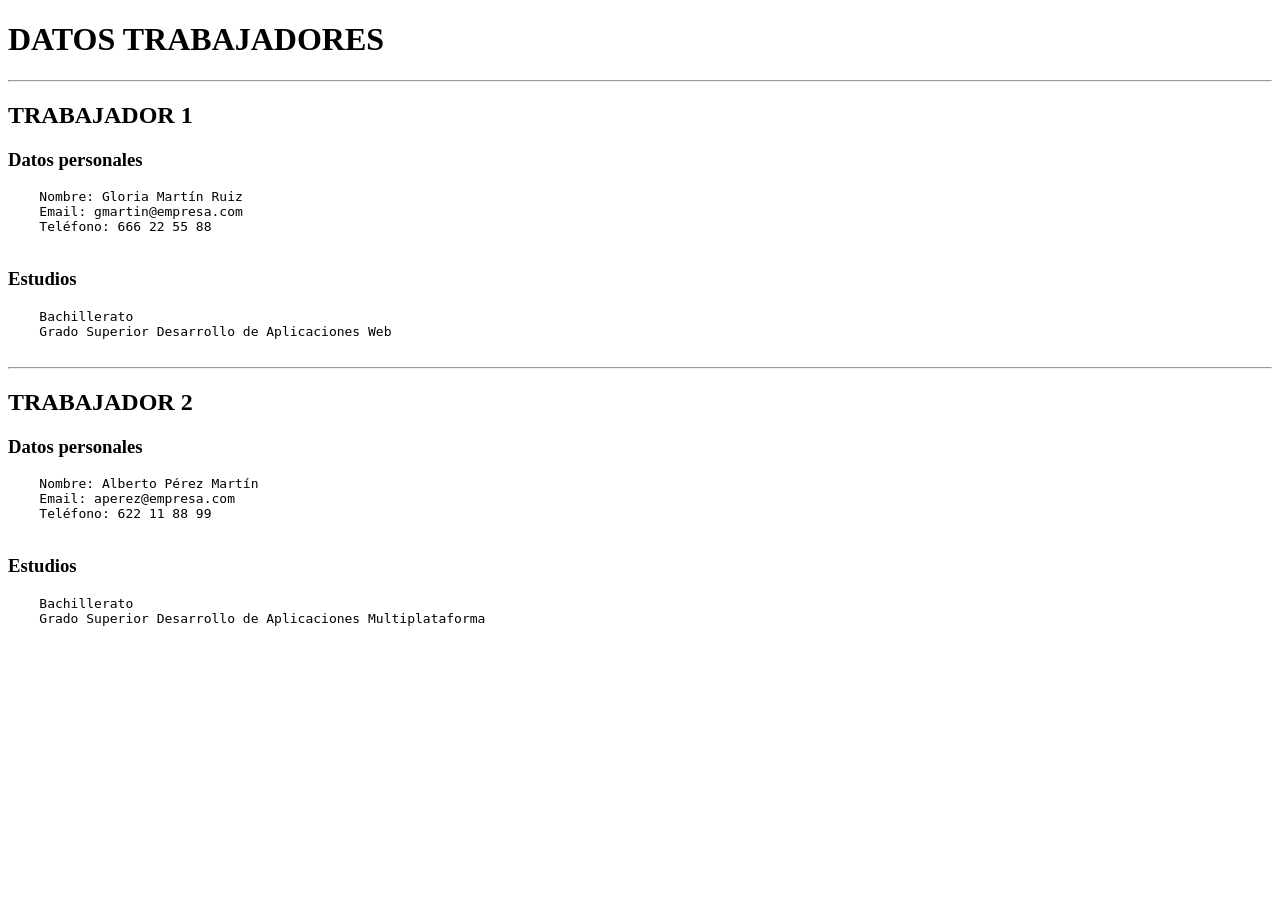
<file: tema 1/ejercicios/ej 03/index.html>
<!DOCTYPE html>
<html lang="es">
<head>
    <meta charset="UTF-8">
    <meta name="viewport" content="width=device-width, initial-scale=1.0">
    <title>Ejercicio 03</title>
</head>
<body>

    <h1>DATOS TRABAJADORES</h1>
    <hr>

    <!--Trabajador 1 -->
    <div class="trabajador">
        <h2>TRABAJADOR 1</h2>

        <!-- Datos Personales Trabajador 1 -->
        <div class="datos-personales">
            <h3>Datos personales</h3>
            <pre>
    Nombre: Gloria Martín Ruiz
    Email: gmartin@empresa.com
    Teléfono: 666 22 55 88
            </pre>
        </div>

        <!-- Estudios Trabajador 1 -->
        <div class="estudios">
            <h3>Estudios</h3>
            <pre>
    Bachillerato
    Grado Superior Desarrollo de Aplicaciones Web
            </pre>
        </div>
    </div>

    <hr>

    <!-- Trabajador 2 -->
    <div class="trabajador">
        <h2>TRABAJADOR 2</h2>

        <!-- Datos Personales Trabajador 2 -->
        <div class="datos-personales">
            <h3>Datos personales</h3>
            <pre>
    Nombre: Alberto Pérez Martín
    Email: aperez@empresa.com
    Teléfono: 622 11 88 99
            </pre>
        </div>

        <!-- Estudios Trabajador 2 -->
        <div class="estudios">
            <h3>Estudios</h3>
            <pre>
    Bachillerato
    Grado Superior Desarrollo de Aplicaciones Multiplataforma
            </pre>
        </div>
    </div>

</body>
</html>
</file>
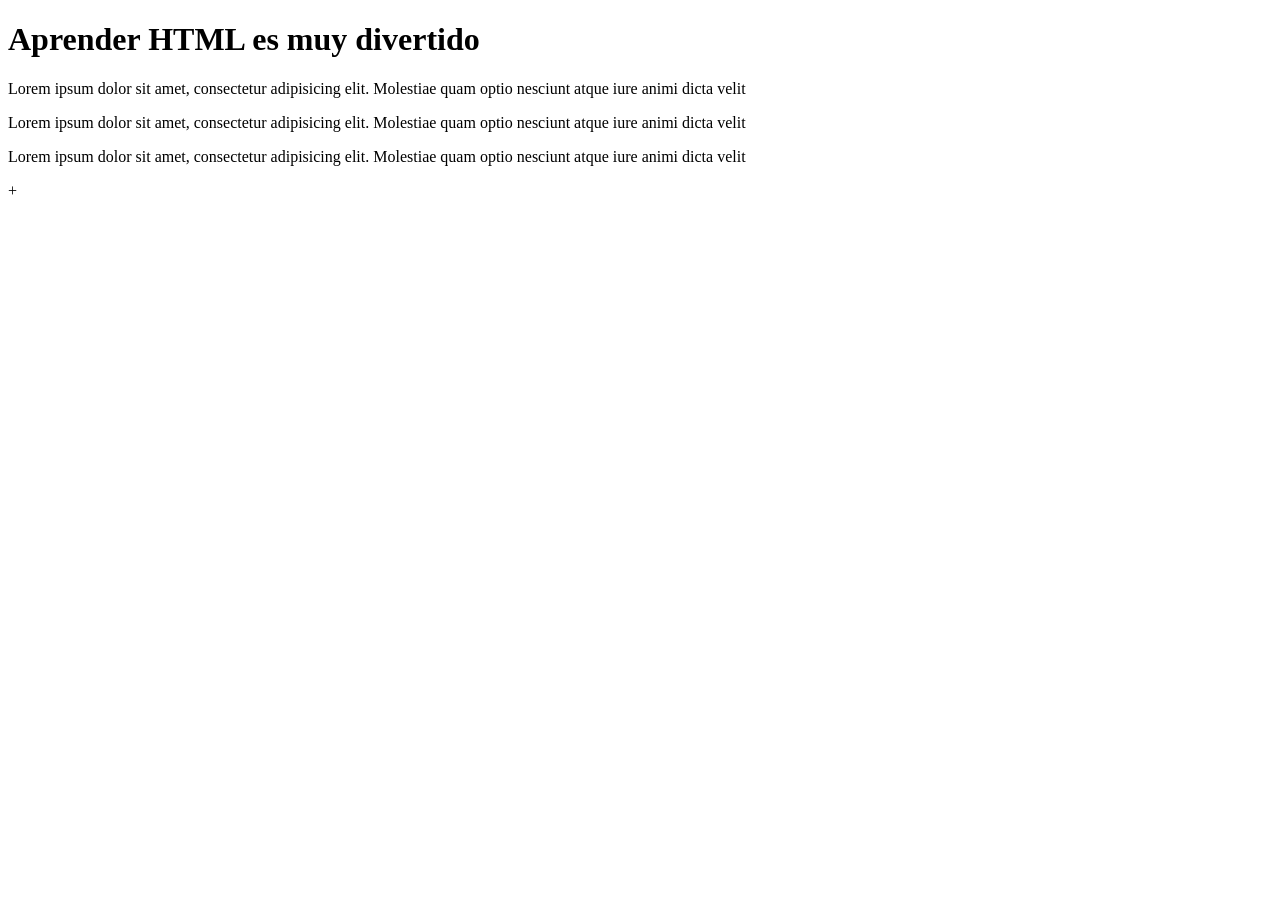
<file: tema 1/ejercicios/ej 1/index.html>
<!DOCTYPE html>
<html>
    <head>
        <meta charset="utf-8"> 
        <meta name="description" content="Ejercicio HTML - Corrige los errores">
        <title>Corrige los errores que encuentres en el documento</title>
    </head>
    <body>
        <h1>Aprender HTML es muy divertido</h1>
        <p>Lorem ipsum dolor sit amet, consectetur adipisicing elit. Molestiae quam optio nesciunt
        atque iure animi dicta velit
        <p>Lorem ipsum dolor sit amet, consectetur adipisicing elit. Molestiae quam optio nesciunt
        atque iure animi dicta velit</p>
        <p>Lorem ipsum dolor sit amet, consectetur adipisicing elit. Molestiae quam optio nesciunt
        atque iure animi dicta velit</p>
    </body>
</html>
+
</file>
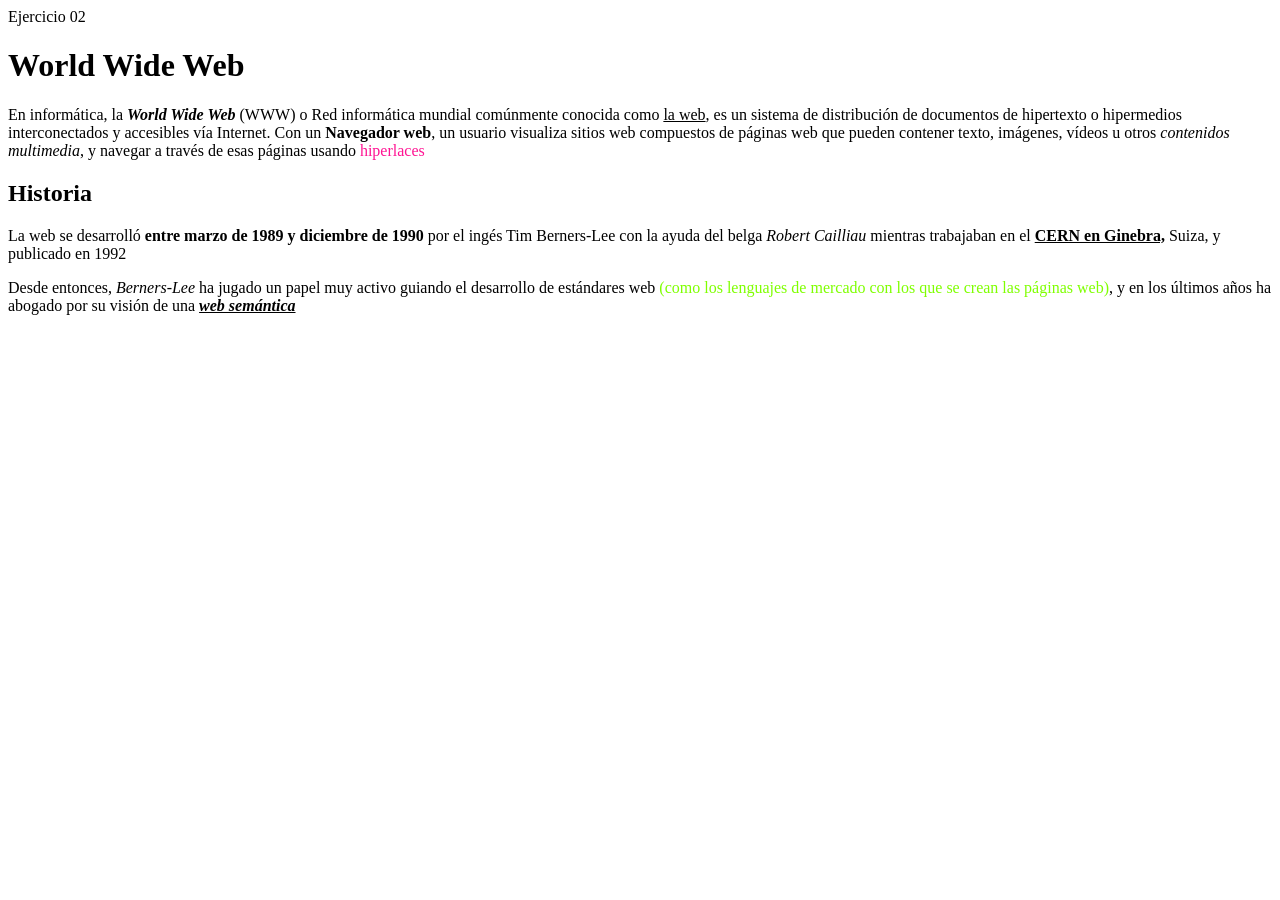
<file: tema 1/ejercicios/ej 2/index.html>
<!DOCTYPE html>
<html>
    <head>
        <meta charset="UTF-8">
        <meta name="viewport" content="width=device-width, initial-scale=1.0">
        <meta name="author" content="Iván Morales Palomo"
        <title>Ejercicio 02</title>
    </head>
    <body>
        <h1>World Wide Web</h1>
        <p>
            En informática, la <strong><em> World Wide Web</em></strong> (WWW) o <span style="color: blue;"></span> 
            Red informática mundial</span> comúnmente conocida como <span style="text-decoration: underline;"> la web</span>, 
            es un sistema de distribución de documentos de hipertexto
            o hipermedios interconectados y accesibles vía Internet. 
            Con un<span style="font-weight: bold;"> Navegador web</span>, un usuario visualiza sitios web compuestos 
            de páginas web que pueden contener texto, imágenes, vídeos u otros <span style="font-style: italic;">  contenidos multimedia</span>,
            y navegar a través  de esas páginas usando <span style="color: deeppink;"> hiperlaces</span>
        </p>

        <h2>Historia</h2>
        <p>
            La web se desarrolló <strong>entre marzo de 1989 y diciembre de 1990</strong> por el ingés Tim Berners-Lee 
            con la ayuda del belga <em>Robert Cailliau</em> mientras trabajaban en el <span style="font-weight: bold;text-decoration: underline;">CERN en Ginebra,</span> 
            Suiza, y publicado en 1992
        </p>
        <p>
            Desde entonces, <em>Berners-Lee</em> ha jugado un papel muy activo guiando el desarrollo de estándares web <span style="color: chartreuse;"> 
            (como los lenguajes de mercado con los que se crean las páginas web)</span>, y en los últimos años ha abogado 
            por su visión de una <span style="font-weight: bold; text-decoration: underline;"><em>web semántica</em></span>
        </p>
    </body>
</html>
</file>
